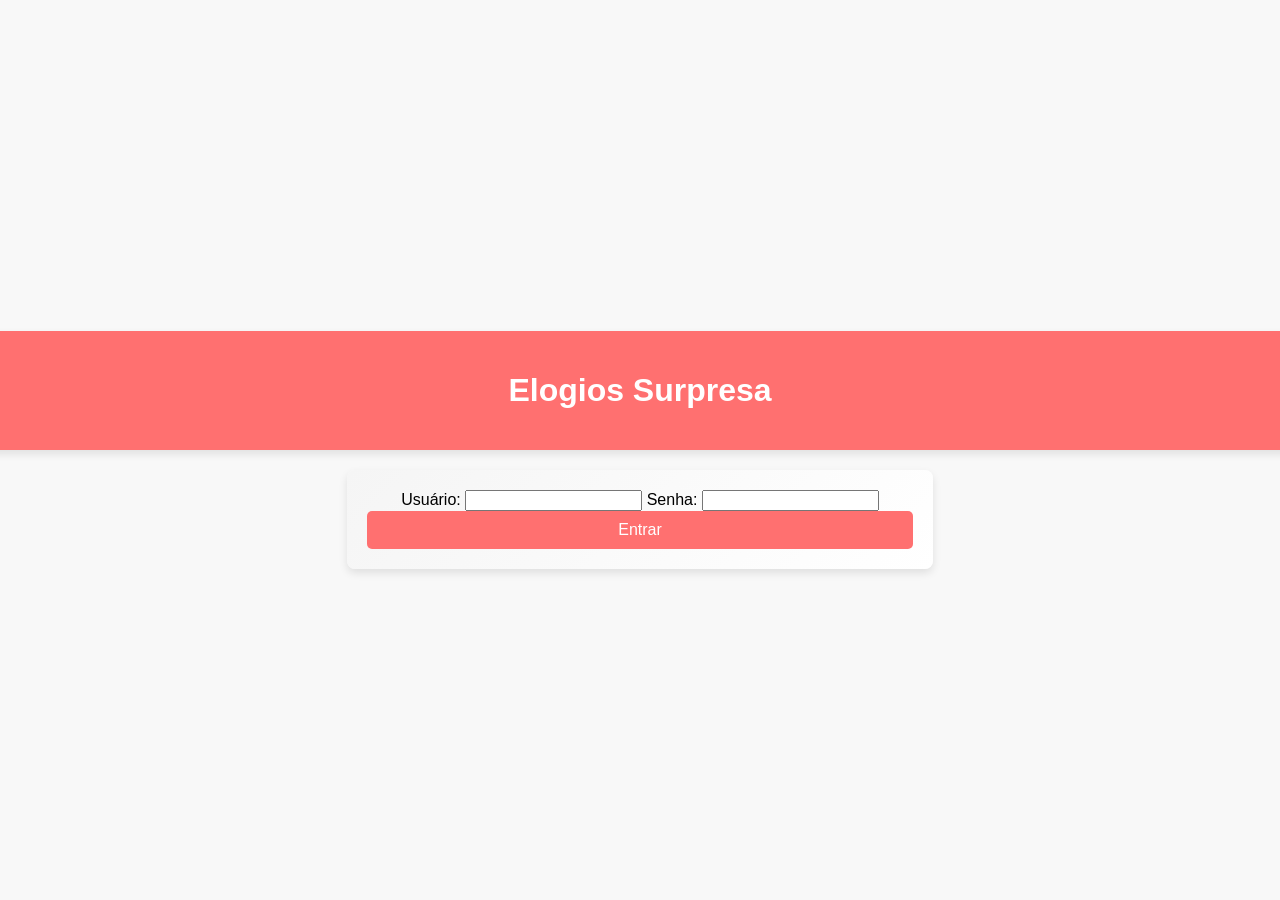
<file: index.html>
<!DOCTYPE html>
<html lang="en">
<head>
    <meta charset="UTF-8">
    <meta name="viewport" content="width=device-width, initial-scale=1.0">
    <link rel="stylesheet" href="styles.css">
    <title>Elogios para Você</title>
</head>
<body>

    <header>
        <h1>Elogios Surpresa</h1>
    </header>

    <div class="container" id="loginContainer">
        <form id="loginForm">
            <label for="username">Usuário:</label>
            <input type="text" id="username" name="username" required>

            <label for="password">Senha:</label>
            <input type="password" id="password" name="password" required>

            <button type="submit">Entrar</button>
        </form>
    </div>

    <div class="container hidden" id="mainContainer">
        <button id="changeCompliment">Trocar Elogio</button>
        <div id="compliment">
            <span class="compliment-text"></span>
        </div>
    </div>

    <script src="script.js"></script>
</body>
</html>
</file>
<file: styles.css>
body {
    font-family: 'Quicksand', sans-serif;
    margin: 0;
    padding: 0;
    box-sizing: border-box;
    background-color: #f8f8f8;
    display: flex;
    align-items: center;
    justify-content: center;
    height: 100vh;
    flex-direction: column;
}

header {
    background-color: #ff7070;
    color: #fff;
    text-align: center;
    padding: 20px;
    box-shadow: 0 4px 8px rgba(0, 0, 0, 0.1);
    width: 100%;
}

.container {
    text-align: center;
    margin-top: 20px;
}

form {
    background: linear-gradient(135deg, #f5f5f5, #fff);
    padding: 20px;
    border-radius: 8px;
    box-shadow: 0 4px 8px rgba(0, 0, 0, 0.1);
    animation: fadeIn 1s ease-out;
}

button {
    background-color: #ff7070;
    color: #fff;
    padding: 10px;
    border: none;
    border-radius: 5px;
    cursor: pointer;
    font-size: 16px;
    width: 100%;
}

button:hover {
    background-color: #e5673b;
}

.hidden {
    display: none;
}

.compliment-text {
    font-size: 24px;
    color: #333;
    margin-top: 10px;
}

@keyframes fadeIn {
    from {
        opacity: 0;
    }
    to {
        opacity: 1;
    }
}
</file>
